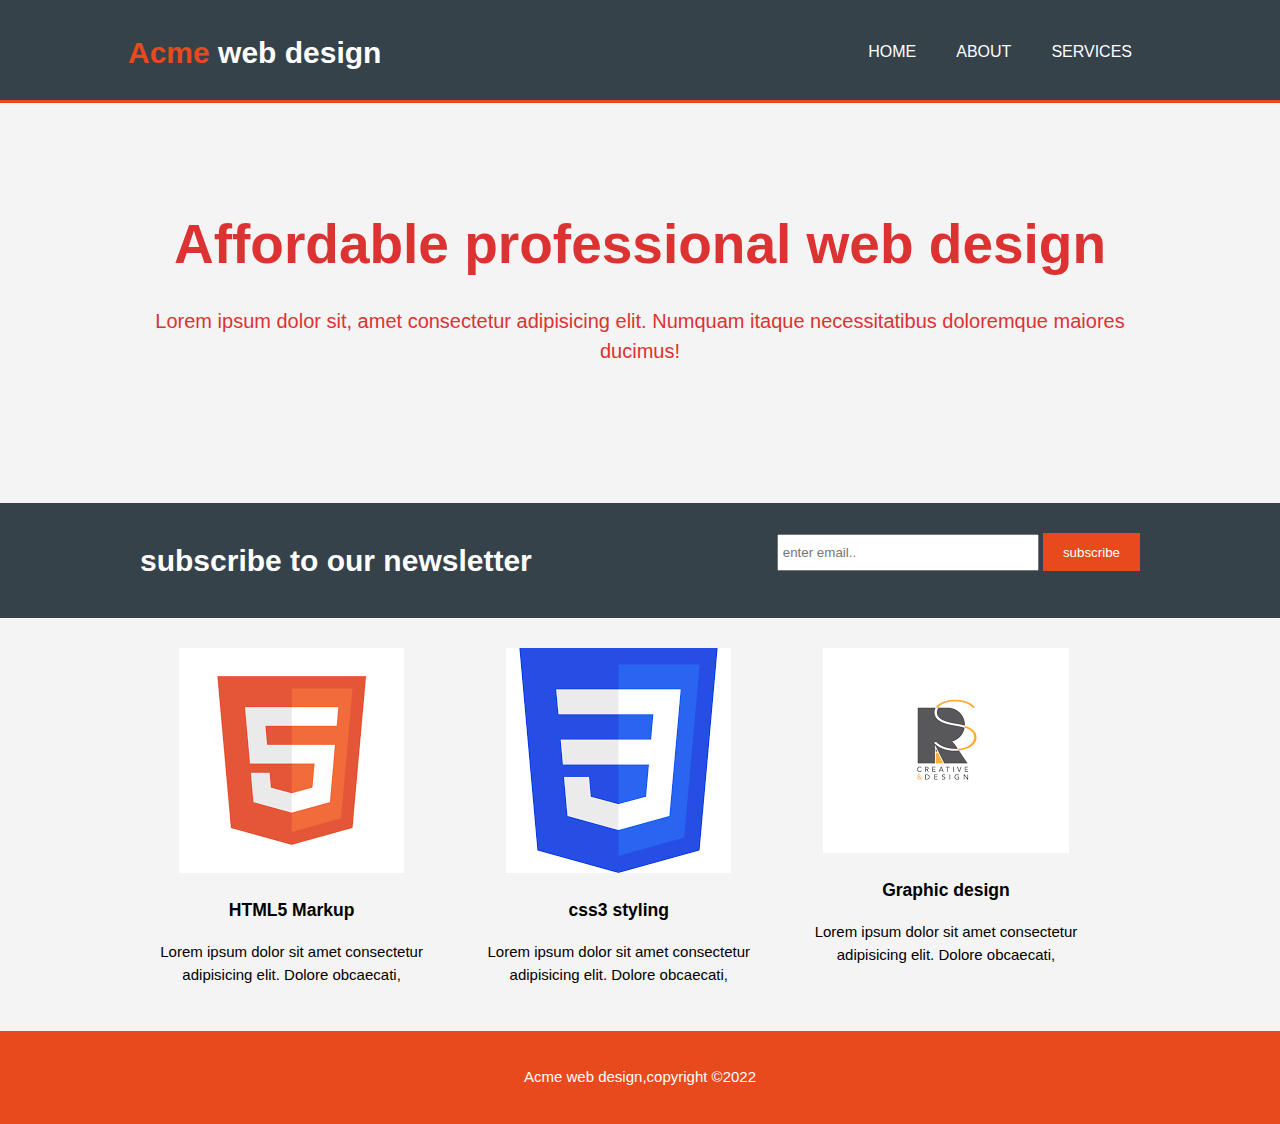
<file: index.html>
<!DOCTYPE html>
<html>
    <head>
        <title>My Acme web design | welcome</title>
        <link rel="stylesheet" href="./css/style.css">
    </head>
    <body>
        <header>
            <div class="container">
                <div id="branding">
                    <h1><span class="highlight">Acme</span> web design</h1>
                </div>
                <nav>
                    <ul>
                        <li class="current"><a href="index.html">Home</a></li>
                        <li><a href="about.html">About</a></li>
                        <li><a href="services.html">Services</a></li>
                    </ul>
                </nav>
            </div>
        </header>
        <section id="showcase">
            <div class="container">
                <h1>Affordable professional web design </h1>
                <p>Lorem ipsum dolor sit, amet consectetur adipisicing elit. Numquam itaque necessitatibus doloremque maiores ducimus! </p>

            </div>

        </section>
        <section id="newsletter">
            <div class="container">
                <h1>subscribe to our newsletter</h1>
                <form>
                    <input type="email" placeholder="enter email..">
                    <button type="submit" class="button_1">subscribe</button>
                </form>
            </div>
        </section>
        <section id="boxes">
            <div class="container">
                <div class="box">
                    <img src="./images/image1.png">
                    <h3>HTML5 Markup</h3>
                    <p>Lorem ipsum dolor sit amet consectetur adipisicing elit. Dolore obcaecati,</p>
                </div>
                <div class="box">
                    <img src="./images/image2.png">
                    <h3>css3 styling</h3>
                    <p>Lorem ipsum dolor sit amet consectetur adipisicing elit. Dolore obcaecati,</p>
                </div>
                <div class="box">
                    <img src="./images/image3.png">
                    <h3>Graphic design</h3>
                    <p>Lorem ipsum dolor sit amet consectetur adipisicing elit. Dolore obcaecati,</p>
                </div>
            </div>
        </section>
        <footer>
            <p>Acme web design,copyright &copy;2022</p>
        </footer>

    </body>
</html>
</file>
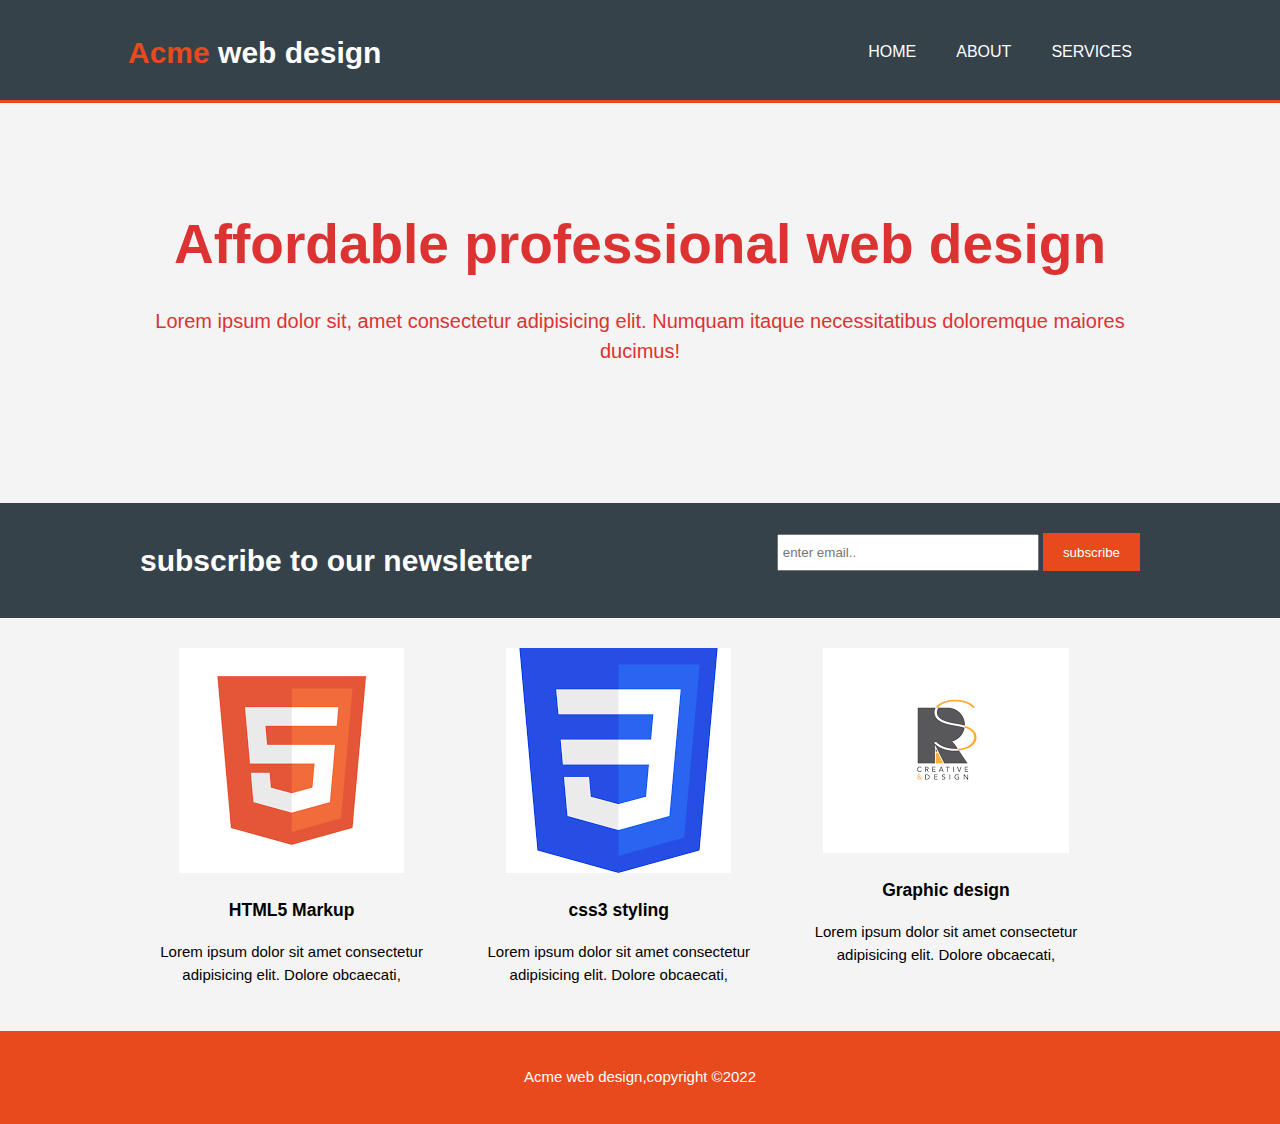
<file: about.html>
<!DOCTYPE html>
<html>
    <head>
        <title>Acme web design | welcome</title>
        <link rel="stylesheet" href="./css/style.css">
    </head>
    <body>
        <header>
            <div class="container">
                <div id="branding">
                    <h1><span class="highlight">Acme</span> web design</h1>
                </div>
                <nav>
                    <ul>
                        <li class="current"><a href="index.html">Home</a></li>
                        <li><a href="about.html">About</a></li>
                        <li><a href="services.html">Services</a></li>
                    </ul>
                </nav>
            </div>
        </header>
        <section id="showcase">
            <div class="container">
                <h1>Affordable professional web design </h1>
                <p>Lorem ipsum dolor sit, amet consectetur adipisicing elit. Numquam itaque necessitatibus doloremque maiores ducimus! </p>

            </div>

        </section>
        <section id="newsletter">
            <div class="container">
                <h1>subscribe to our newsletter</h1>
                <form>
                    <input type="email" placeholder="enter email..">
                    <button type="submit" class="button_1">subscribe</button>
                </form>
            </div>
        </section>
        <section id="boxes">
            <div class="container">
                <div class="box">
                    <img src="./images/image1.png">
                    <h3>HTML5 Markup</h3>
                    <p>Lorem ipsum dolor sit amet consectetur adipisicing elit. Dolore obcaecati,</p>
                </div>
                <div class="box">
                    <img src="./images/image2.png">
                    <h3>css3 styling</h3>
                    <p>Lorem ipsum dolor sit amet consectetur adipisicing elit. Dolore obcaecati,</p>
                </div>
                <div class="box">
                    <img src="./images/image3.png">
                    <h3>Graphic design</h3>
                    <p>Lorem ipsum dolor sit amet consectetur adipisicing elit. Dolore obcaecati,</p>
                </div>
            </div>
        </section>
        <footer>
            <p>Acme web design,copyright &copy;2022</p>
        </footer>

    </body>
</html>
</file>
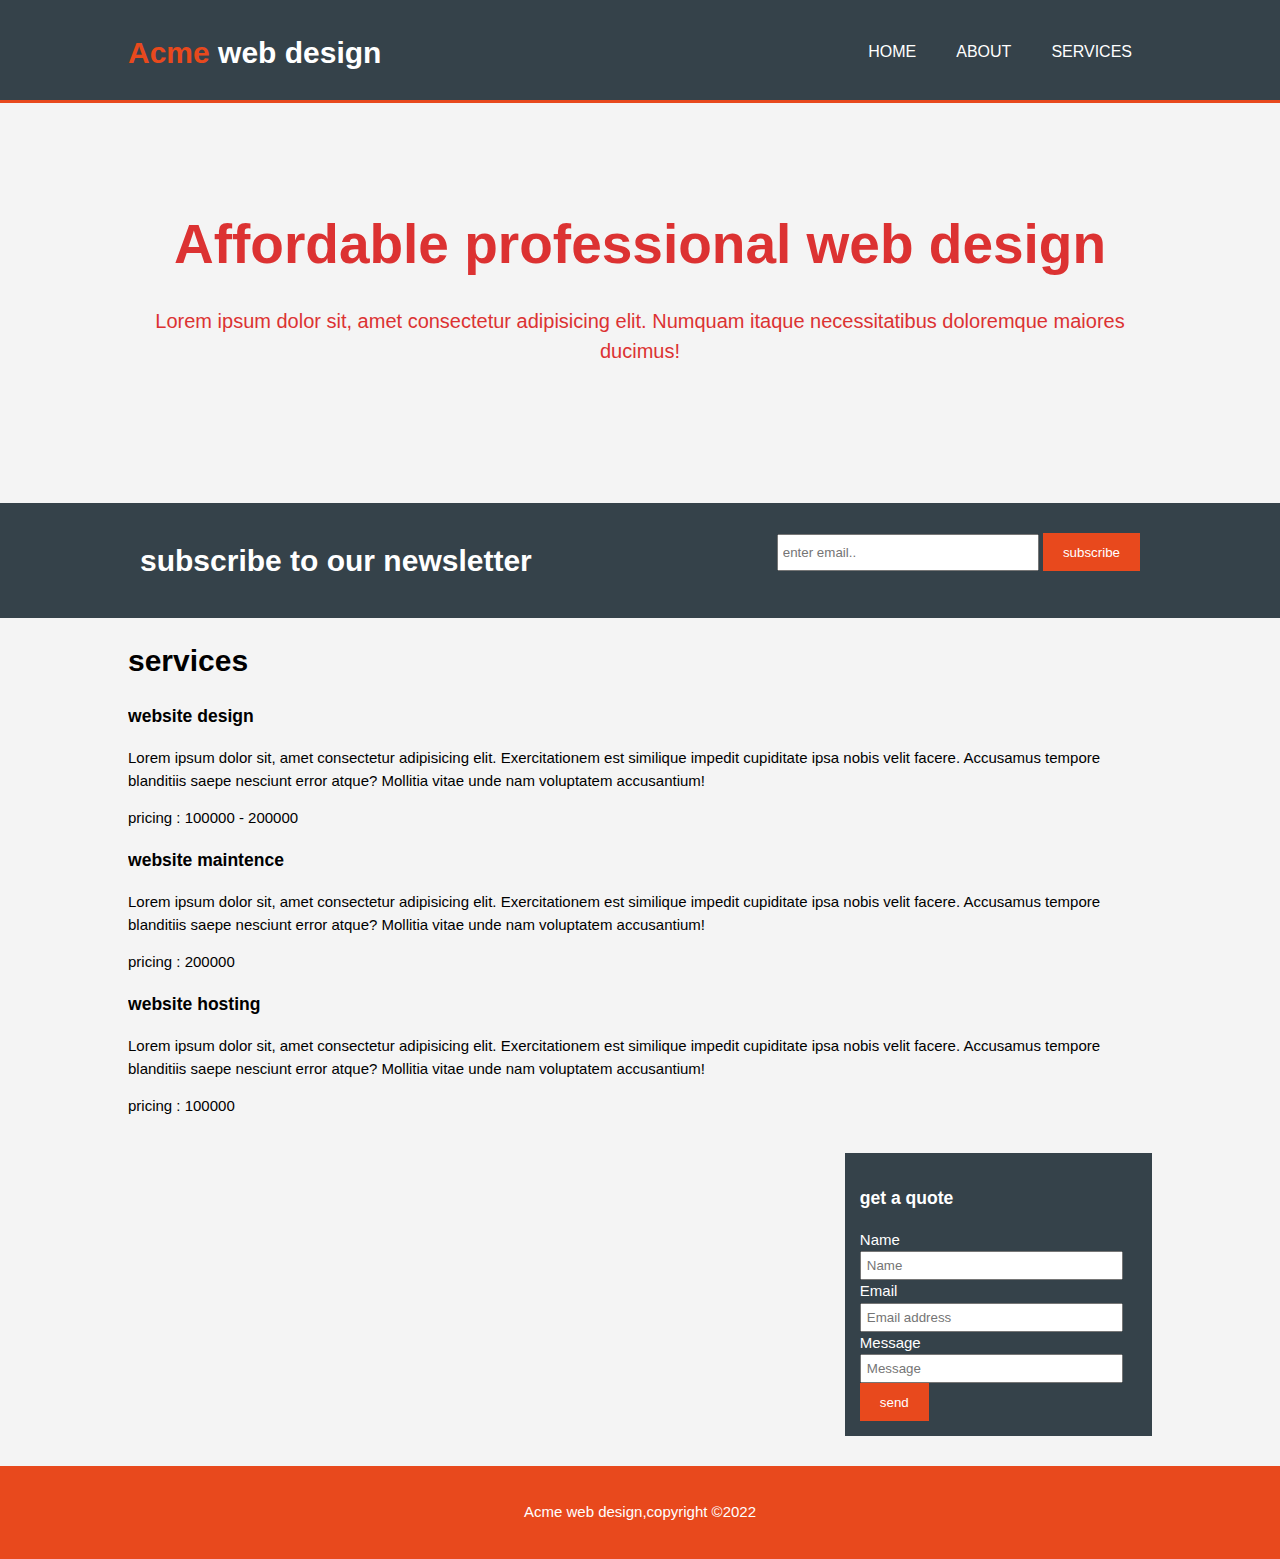
<file: services.html>
<!DOCTYPE html>
<html>
    <head>
        <title>Acme web design | services</title>
        <link rel="stylesheet" href="./css/style.css">
    </head>
    <body>
        <header>
            <div class="container">
                <div id="branding">
                    <h1><span class="highlight">Acme</span> web design</h1>
                </div>
                <nav>
                    <ul>
                        <li><a href="index.html">Home</a></li>
                        <li><a href="about.html">About</a></li>
                        <li class="current"><a href="services.html">Services</a></li>
                    </ul>
                </nav>
            </div>
        </header>
        <section id="showcase">
            <div class="container">
                <h1>Affordable professional web design </h1>
                <p>Lorem ipsum dolor sit, amet consectetur adipisicing elit. Numquam itaque necessitatibus doloremque maiores ducimus! </p>

            </div>

        </section>
        <section id="newsletter">
            <div class="container">
                <h1>subscribe to our newsletter</h1>
                <form>
                    <input type="email" placeholder="enter email..">
                    <button type="submit" class="button_1">subscribe</button>
                </form>
            </div>
        </section>
        <section id="main">
            <div class="container">
                <article id="main-col">
                    <h1 class="page-title">services</h1>
                    <ul id="services"></ul>
                    <li>
                        <h3>website design</h3>
                        <p>Lorem ipsum dolor sit, amet consectetur adipisicing elit. Exercitationem est similique impedit cupiditate ipsa nobis velit facere. Accusamus tempore blanditiis saepe nesciunt error atque? Mollitia vitae unde nam voluptatem accusantium!</p>
                        <P>pricing : 100000 - 200000 </P>
                        <h3>website maintence</h3>
                        <p>Lorem ipsum dolor sit, amet consectetur adipisicing elit. Exercitationem est similique impedit cupiditate ipsa nobis velit facere. Accusamus tempore blanditiis saepe nesciunt error atque? Mollitia vitae unde nam voluptatem accusantium!</p>
                        <P>pricing : 200000  </P>
                        <h3>website hosting</h3>
                        <p>Lorem ipsum dolor sit, amet consectetur adipisicing elit. Exercitationem est similique impedit cupiditate ipsa nobis velit facere. Accusamus tempore blanditiis saepe nesciunt error atque? Mollitia vitae unde nam voluptatem accusantium!</p>
                        <P>pricing : 100000 </P>
                    </li>
                </article>
                <aside id="sidebar">
                    <div class="dark">
                        <h3>get a quote</h3>
                        <form class="quote">
                            <div>
                                <lable>Name</lable><br>
                                <input type="text" placeholder="Name">
                            </div>
                            <div>
                                <lable>Email</lable><br>
                                <input type="email" placeholder="Email address">
                            </div>
                            <div>
                                <lable>Message</lable><br>
                                <input type="text" placeholder="Message">
                            </div>
                            <button class="button_1" type="submit">send</button>

                        </form>

                    </div>
                </aside>
                
            </div>
        </section>
        <footer>
            <p>Acme web design,copyright &copy;2022</p>
        </footer>

    </body>
</html>
</file>
<file: css/style.css>
body{
  font-family: Arial, Helvetica, sans-serif;
  font-size: 15px;
  line-height: 1.5;
  padding: 0%;
  margin: 0%;
  background-color: #f4f4f4;

}
.container{
    width: 80%;
    margin: auto;
    overflow: hidden;
}
header{
    background-color: #35424a;
    color: #ffffff;
    padding-top: 30px;
    min-height: 70px;
    border-bottom: #e8491d 3px solid;
} 
header a{
    color: #ffffff;
    text-decoration: none;
    text-transform: uppercase;
    font-size: 16px;
}
header ul{
    margin: 0%;
    padding: 0%;
}
.button_1{
    height: 38px;
    background: #e8491d;
    border: 0;
    padding-left: 20px;
    padding-right: 20px;
    color: #ffffff;
}
.dark{
    padding: 15px;
    background: #35424a;
    color: #ffffff;
    margin-top: 10px;
    margin-bottom: 10px;

}

header li{
    float: left;
    display: inline;
    padding: 0 20px 0 20px;
}
header #branding{
    float: left;
}
header #branding h1{
    margin: 0%;

}
header nav{
    float: right;
    margin-top: 10px;
}
header .highlight, header.current a{
    color: #e8491d;
    font-weight: bold;
}
header a:hover{
    color: #cccccc;
    font-weight: bold;
}
#showcase{
    min-height: 400px;
    background: url('../images/download.jfif') no-repeat 0 -400px;
    text-align: center;
    color: #dc3232;
}  
#showcase h1{
    margin-top: 100px;
    font-size: 55px;
    margin-bottom: 10px;
} 
#showcase p{
    font-size: 20px;
}
#newsletter{
    padding: 15px;
    color: #ffffff;
    background: #35424a;
}
#newsletter h1{
    float: left;
}
#newsletter form{
    float: right;
    margin-top: 15px;
}
#newsletter input[type="email"]{
    padding: 4px;
    height: 25px;
    width: 250px;
}
#boxes{
    margin-top: 20px;
}
#boxes .box{
    float: left;
    text-align: center;
    width: 30%;
    padding: 10px;

}
#boxes.box img{
    width: 90px;
}
aside#sidebar{
    float: right;
    width: 30%;
    margin-top: 10px;
}
aside#sidebar .quote input , aside#sidebar .quote  textarea{
    width: 90%;
    padding: 5px;
} 

artical#main-col{
    float: left;
    width: 65%;
}
ul#services li{
    list-style: none;
    padding: 20px;
    border: #cccccc solid 1px;
    margin-bottom: 5px;
    background: #e6e6e6;
}
footer{
    padding: 20px;
    margin-top: 20px;
    color: #ffffff;
    background-color: #e8491d;
    text-align: center;
}
@media(max-width:768px){
    header #branding,
    header nav,
    header nav li
    #newsletter h1,
    #newsletter form{
        float: none;
        text-align: center;
        width: 100px;
    }
    header{
        padding-bottom: 20px;
    }
    #showcase h1{
        margin-top: 40px;
    }
    #newsletter button{
        display: block;
        width: 100%;
    }
}
</file>
